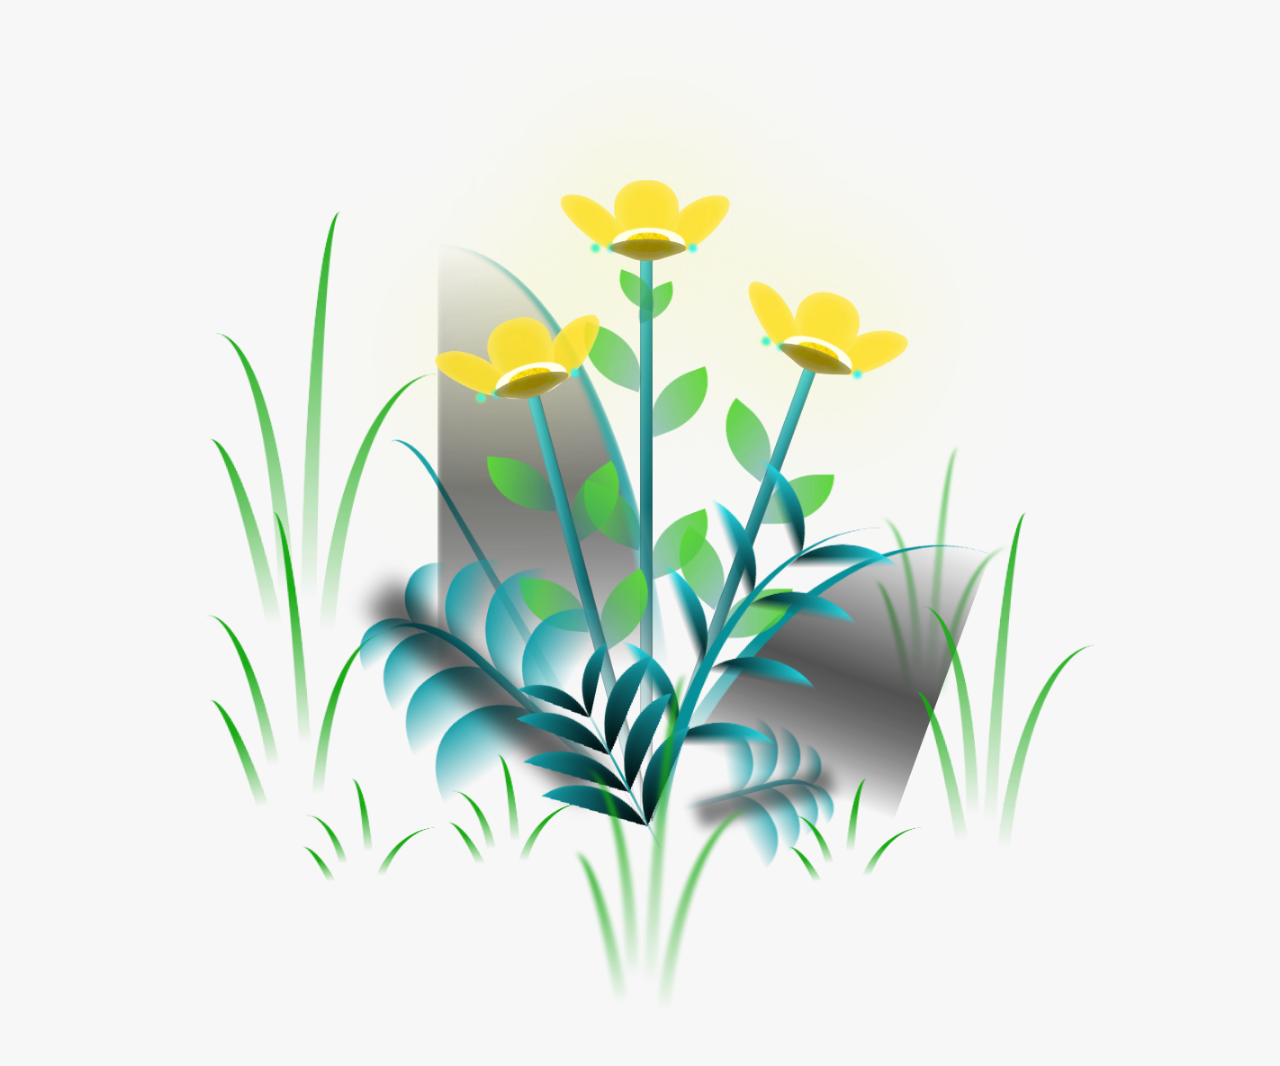
<file: css/flower.html>
<!DOCTYPE html>
<html lang="es">
  <head>
    <meta charset="UTF-8" />
    <meta http-equiv="X-UA-Compatible" content="IE=edge" />
    <meta name="viewport" content="width=device-width, initial-scale=1.0" />
    <link rel="stylesheet" href="main.css" />
    <title>Para Yadi</title>
  </head>
  <body class="container">
    
    <h1 class="titulo">Eres lo mejor que me ha pasado en este tiempo, nunca me cansare de agradecerte por todo lo que haces por mi. Te amo Yadi.</h1>
    <div class="flowers">
      <div class="flower flower--1">
        <div class="flower__leafs flower__leafs--1">
          <div class="flower__leaf flower__leaf--1"></div>
          <div class="flower__leaf flower__leaf--2"></div>
          <div class="flower__leaf flower__leaf--3"></div>
          <div class="flower__leaf flower__leaf--4"></div>
          <div class="flower__white-circle"></div>

          <div class="flower__light flower__light--1"></div>
          <div class="flower__light flower__light--2"></div>
          <div class="flower__light flower__light--3"></div>
          <div class="flower__light flower__light--4"></div>
          <div class="flower__light flower__light--5"></div>
          <div class="flower__light flower__light--6"></div>
          <div class="flower__light flower__light--7"></div>
          <div class="flower__light flower__light--8"></div>
        </div>
        <div class="flower__line">
          <div class="flower__line__leaf flower__line__leaf--1"></div>
          <div class="flower__line__leaf flower__line__leaf--2"></div>
          <div class="flower__line__leaf flower__line__leaf--3"></div>
          <div class="flower__line__leaf flower__line__leaf--4"></div>
          <div class="flower__line__leaf flower__line__leaf--5"></div>
          <div class="flower__line__leaf flower__line__leaf--6"></div>
        </div>
      </div>

      <div class="flower flower--2">
        <div class="flower__leafs flower__leafs--2">
          <div class="flower__leaf flower__leaf--1"></div>
          <div class="flower__leaf flower__leaf--2"></div>
          <div class="flower__leaf flower__leaf--3"></div>
          <div class="flower__leaf flower__leaf--4"></div>
          <div class="flower__white-circle"></div>

          <div class="flower__light flower__light--1"></div>
          <div class="flower__light flower__light--2"></div>
          <div class="flower__light flower__light--3"></div>
          <div class="flower__light flower__light--4"></div>
          <div class="flower__light flower__light--5"></div>
          <div class="flower__light flower__light--6"></div>
          <div class="flower__light flower__light--7"></div>
          <div class="flower__light flower__light--8"></div>
        </div>
        <div class="flower__line">
          <div class="flower__line__leaf flower__line__leaf--1"></div>
          <div class="flower__line__leaf flower__line__leaf--2"></div>
          <div class="flower__line__leaf flower__line__leaf--3"></div>
          <div class="flower__line__leaf flower__line__leaf--4"></div>
        </div>
      </div>

      <div class="flower flower--3">
        <div class="flower__leafs flower__leafs--3">
          <div class="flower__leaf flower__leaf--1"></div>
          <div class="flower__leaf flower__leaf--2"></div>
          <div class="flower__leaf flower__leaf--3"></div>
          <div class="flower__leaf flower__leaf--4"></div>
          <div class="flower__white-circle"></div>

          <div class="flower__light flower__light--1"></div>
          <div class="flower__light flower__light--2"></div>
          <div class="flower__light flower__light--3"></div>
          <div class="flower__light flower__light--4"></div>
          <div class="flower__light flower__light--5"></div>
          <div class="flower__light flower__light--6"></div>
          <div class="flower__light flower__light--7"></div>
          <div class="flower__light flower__light--8"></div>
        </div>
        <div class="flower__line">
          <div class="flower__line__leaf flower__line__leaf--1"></div>
          <div class="flower__line__leaf flower__line__leaf--2"></div>
          <div class="flower__line__leaf flower__line__leaf--3"></div>
          <div class="flower__line__leaf flower__line__leaf--4"></div>
        </div>
      </div>

      <div class="grow-ans" style="--d: 1.2s">
        <div class="flower__g-long">
          <div class="flower__g-long__top"></div>
          <div class="flower__g-long__bottom"></div>
        </div>
      </div>

      <div class="growing-grass">
        <div class="flower__grass flower__grass--1">
          <div class="flower__grass--top"></div>
          <div class="flower__grass--bottom"></div>
          <div class="flower__grass__leaf flower__grass__leaf--1"></div>
          <div class="flower__grass__leaf flower__grass__leaf--2"></div>
          <div class="flower__grass__leaf flower__grass__leaf--3"></div>
          <div class="flower__grass__leaf flower__grass__leaf--4"></div>
          <div class="flower__grass__leaf flower__grass__leaf--5"></div>
          <div class="flower__grass__leaf flower__grass__leaf--6"></div>
          <div class="flower__grass__leaf flower__grass__leaf--7"></div>
          <div class="flower__grass__leaf flower__grass__leaf--8"></div>
          <div class="flower__grass__overlay"></div>
        </div>
      </div>

      <div class="growing-grass">
        <div class="flower__grass flower__grass--2">
          <div class="flower__grass--top"></div>
          <div class="flower__grass--bottom"></div>
          <div class="flower__grass__leaf flower__grass__leaf--1"></div>
          <div class="flower__grass__leaf flower__grass__leaf--2"></div>
          <div class="flower__grass__leaf flower__grass__leaf--3"></div>
          <div class="flower__grass__leaf flower__grass__leaf--4"></div>
          <div class="flower__grass__leaf flower__grass__leaf--5"></div>
          <div class="flower__grass__leaf flower__grass__leaf--6"></div>
          <div class="flower__grass__leaf flower__grass__leaf--7"></div>
          <div class="flower__grass__leaf flower__grass__leaf--8"></div>
          <div class="flower__grass__overlay"></div>
        </div>
      </div>

      <div class="grow-ans" style="--d: 2.4s">
        <div class="flower__g-right flower__g-right--1">
          <div class="leaf"></div>
        </div>
      </div>

      <div class="grow-ans" style="--d: 2.8s">
        <div class="flower__g-right flower__g-right--2">
          <div class="leaf"></div>
        </div>
      </div>

      <div class="grow-ans" style="--d: 2.8s">
        <div class="flower__g-front">
          <div
            class="flower__g-front__leaf-wrapper flower__g-front__leaf-wrapper--1"
          >
            <div class="flower__g-front__leaf"></div>
          </div>
          <div
            class="flower__g-front__leaf-wrapper flower__g-front__leaf-wrapper--2"
          >
            <div class="flower__g-front__leaf"></div>
          </div>
          <div
            class="flower__g-front__leaf-wrapper flower__g-front__leaf-wrapper--3"
          >
            <div class="flower__g-front__leaf"></div>
          </div>
          <div
            class="flower__g-front__leaf-wrapper flower__g-front__leaf-wrapper--4"
          >
            <div class="flower__g-front__leaf"></div>
          </div>
          <div
            class="flower__g-front__leaf-wrapper flower__g-front__leaf-wrapper--5"
          >
            <div class="flower__g-front__leaf"></div>
          </div>
          <div
            class="flower__g-front__leaf-wrapper flower__g-front__leaf-wrapper--6"
          >
            <div class="flower__g-front__leaf"></div>
          </div>
          <div
            class="flower__g-front__leaf-wrapper flower__g-front__leaf-wrapper--7"
          >
            <div class="flower__g-front__leaf"></div>
          </div>
          <div
            class="flower__g-front__leaf-wrapper flower__g-front__leaf-wrapper--8"
          >
            <div class="flower__g-front__leaf"></div>
          </div>
          <div class="flower__g-front__line"></div>
        </div>
      </div>

      <div class="grow-ans" style="--d: 3.2s">
        <div class="flower__g-fr">
          <div class="leaf"></div>
          <div class="flower__g-fr__leaf flower__g-fr__leaf--1"></div>
          <div class="flower__g-fr__leaf flower__g-fr__leaf--2"></div>
          <div class="flower__g-fr__leaf flower__g-fr__leaf--3"></div>
          <div class="flower__g-fr__leaf flower__g-fr__leaf--4"></div>
          <div class="flower__g-fr__leaf flower__g-fr__leaf--5"></div>
          <div class="flower__g-fr__leaf flower__g-fr__leaf--6"></div>
          <div class="flower__g-fr__leaf flower__g-fr__leaf--7"></div>
          <div class="flower__g-fr__leaf flower__g-fr__leaf--8"></div>
        </div>
      </div>

      <div class="long-g long-g--0">
        <div class="grow-ans" style="--d: 3s">
          <div class="leaf leaf--0"></div>
        </div>
        <div class="grow-ans" style="--d: 2.2s">
          <div class="leaf leaf--1"></div>
        </div>
        <div class="grow-ans" style="--d: 3.4s">
          <div class="leaf leaf--2"></div>
        </div>
        <div class="grow-ans" style="--d: 3.6s">
          <div class="leaf leaf--3"></div>
        </div>
      </div>

      <div class="long-g long-g--1">
        <div class="grow-ans" style="--d: 3.6s">
          <div class="leaf leaf--0"></div>
        </div>
        <div class="grow-ans" style="--d: 3.8s">
          <div class="leaf leaf--1"></div>
        </div>
        <div class="grow-ans" style="--d: 4s">
          <div class="leaf leaf--2"></div>
        </div>
        <div class="grow-ans" style="--d: 4.2s">
          <div class="leaf leaf--3"></div>
        </div>
      </div>

      <div class="long-g long-g--2">
        <div class="grow-ans" style="--d: 4s">
          <div class="leaf leaf--0"></div>
        </div>
        <div class="grow-ans" style="--d: 4.2s">
          <div class="leaf leaf--1"></div>
        </div>
        <div class="grow-ans" style="--d: 4.4s">
          <div class="leaf leaf--2"></div>
        </div>
        <div class="grow-ans" style="--d: 4.6s">
          <div class="leaf leaf--3"></div>
        </div>
      </div>

      <div class="long-g long-g--3">
        <div class="grow-ans" style="--d: 4s">
          <div class="leaf leaf--0"></div>
        </div>
        <div class="grow-ans" style="--d: 4.2s">
          <div class="leaf leaf--1"></div>
        </div>
        <div class="grow-ans" style="--d: 3s">
          <div class="leaf leaf--2"></div>
        </div>
        <div class="grow-ans" style="--d: 3.6s">
          <div class="leaf leaf--3"></div>
        </div>
      </div>

      <div class="long-g long-g--4">
        <div class="grow-ans" style="--d: 4s">
          <div class="leaf leaf--0"></div>
        </div>
        <div class="grow-ans" style="--d: 4.2s">
          <div class="leaf leaf--1"></div>
        </div>
        <div class="grow-ans" style="--d: 3s">
          <div class="leaf leaf--2"></div>
        </div>
        <div class="grow-ans" style="--d: 3.6s">
          <div class="leaf leaf--3"></div>
        </div>
      </div>

      <div class="long-g long-g--5">
        <div class="grow-ans" style="--d: 4s">
          <div class="leaf leaf--0"></div>
        </div>
        <div class="grow-ans" style="--d: 4.2s">
          <div class="leaf leaf--1"></div>
        </div>
        <div class="grow-ans" style="--d: 3s">
          <div class="leaf leaf--2"></div>
        </div>
        <div class="grow-ans" style="--d: 3.6s">
          <div class="leaf leaf--3"></div>
        </div>
      </div>

      <div class="long-g long-g--6">
        <div class="grow-ans" style="--d: 4.2s">
          <div class="leaf leaf--0"></div>
        </div>
        <div class="grow-ans" style="--d: 4.4s">
          <div class="leaf leaf--1"></div>
        </div>
        <div class="grow-ans" style="--d: 4.6s">
          <div class="leaf leaf--2"></div>
        </div>
        <div class="grow-ans" style="--d: 4.8s">
          <div class="leaf leaf--3"></div>
        </div>
      </div>

      <div class="long-g long-g--7">
        <div class="grow-ans" style="--d: 3s">
          <div class="leaf leaf--0"></div>
        </div>
        <div class="grow-ans" style="--d: 3.2s">
          <div class="leaf leaf--1"></div>
        </div>
        <div class="grow-ans" style="--d: 3.5s">
          <div class="leaf leaf--2"></div>
        </div>
        <div class="grow-ans" style="--d: 3.6s">
          <div class="leaf leaf--3"></div>
        </div>
      </div>
    </div>
    <script src="main.js"></script>
  </body>
</html>
</file>
<file: css/main.css>
*,
*::after,
*::before {
  padding: 0;
  margin: 0;
  box-sizing: border-box;
}

:root {
  --dark-color: #000;
}

body {
  display: flex;
  align-items: flex-end;
  justify-content: center;
  min-height: 100vh;
  background: linear-gradient(to bottom, #0b0f3b, #1d289c);
  overflow: hidden;
  perspective: 1000px;
}


@media only screen and (max-width: 600px) {
  /* Estilos específicos para dispositivos con un ancho máximo de 600px */
  #lyrics {
      font-size: 14px; /* Reduce el tamaño del texto para dispositivos más pequeños */
      margin-bottom: 530px;
      letter-spacing: 3px;
  }

}
.titulo {
  margin-bottom: 180px;
  font-family: "Arial Narrow", Arial, sans-serif;
  color: yellow;
  position: absolute;
  font-weight: bold;
  letter-spacing: 10px;
  opacity: 0;
  animation: fadeIn 3s ease-in-out forwards;
  text-align: center;
}
@keyframes fadeIn {
  from {
    opacity: 0;
  }
  to {
    opacity: 1;
  }
}

body {
    background-image: url(https://wallpapers.com/images/hd/shooting-stars-crescent-night-sky-moon-cp0zey6di3g30iip.jpg);
    background-size: 100% 100%; /* Ajusta la imagen para cubrir todo el área del elemento */
    background-position: center center; /* Centra la imagen en el elemento */
    background-repeat: no-repeat; /* Evita que la imagen se repita */
  }


.flowers {
  position: relative;
  transform: scale(0.9);
  /*margin-bottom: 100px;
  */
}

@media only screen and (max-width: 600px) {
  /* Estilos específicos para dispositivos con un ancho máximo de 600px */
.flowers {
      font-size: 14px;
      margin-bottom: 35%;
      letter-spacing: 3px;
      transform: scale(1.0);
}

}

.flower {
  position: absolute;
  bottom: 10vmin;
  transform-origin: bottom center;
  z-index: 10;
  --fl-speed: 0.8s;
}
.flower--1 {
  -webkit-animation: moving-flower-1 4s linear infinite;
  animation: moving-flower-1 4s linear infinite;
}
.flower--1 .flower__line {
  height: 70vmin;
  -webkit-animation-delay: 0.3s;
  animation-delay: 0.3s;
}
.flower--1 .flower__line__leaf--1 {
  -webkit-animation: blooming-leaf-right var(--fl-speed) 1.6s backwards;
  animation: blooming-leaf-right var(--fl-speed) 1.6s backwards;
}
.flower--1 .flower__line__leaf--2 {
  -webkit-animation: blooming-leaf-right var(--fl-speed) 1.4s backwards;
  animation: blooming-leaf-right var(--fl-speed) 1.4s backwards;
}
.flower--1 .flower__line__leaf--3 {
  -webkit-animation: blooming-leaf-left var(--fl-speed) 1.2s backwards;
  animation: blooming-leaf-left var(--fl-speed) 1.2s backwards;
}
.flower--1 .flower__line__leaf--4 {
  -webkit-animation: blooming-leaf-left var(--fl-speed) 1s backwards;
  animation: blooming-leaf-left var(--fl-speed) 1s backwards;
}
.flower--1 .flower__line__leaf--5 {
  -webkit-animation: blooming-leaf-right var(--fl-speed) 1.8s backwards;
  animation: blooming-leaf-right var(--fl-speed) 1.8s backwards;
}
.flower--1 .flower__line__leaf--6 {
  -webkit-animation: blooming-leaf-left var(--fl-speed) 2s backwards;
  animation: blooming-leaf-left var(--fl-speed) 2s backwards;
}
.flower--2 {
  left: 50%;
  transform: rotate(20deg);
  -webkit-animation: moving-flower-2 4s linear infinite;
  animation: moving-flower-2 4s linear infinite;
}
.flower--2 .flower__line {
  height: 60vmin;
  -webkit-animation-delay: 0.6s;
  animation-delay: 0.6s;
}
.flower--2 .flower__line__leaf--1 {
  -webkit-animation: blooming-leaf-right var(--fl-speed) 1.9s backwards;
  animation: blooming-leaf-right var(--fl-speed) 1.9s backwards;
}
.flower--2 .flower__line__leaf--2 {
  -webkit-animation: blooming-leaf-right var(--fl-speed) 1.7s backwards;
  animation: blooming-leaf-right var(--fl-speed) 1.7s backwards;
}
.flower--2 .flower__line__leaf--3 {
  -webkit-animation: blooming-leaf-left var(--fl-speed) 1.5s backwards;
  animation: blooming-leaf-left var(--fl-speed) 1.5s backwards;
}
.flower--2 .flower__line__leaf--4 {
  -webkit-animation: blooming-leaf-left var(--fl-speed) 1.3s backwards;
  animation: blooming-leaf-left var(--fl-speed) 1.3s backwards;
}
.flower--3 {
  left: 50%;
  transform: rotate(-15deg);
  -webkit-animation: moving-flower-3 4s linear infinite;
  animation: moving-flower-3 4s linear infinite;
}
.flower--3 .flower__line {
  -webkit-animation-delay: 0.9s;
  animation-delay: 0.9s;
}
.flower--3 .flower__line__leaf--1 {
  -webkit-animation: blooming-leaf-right var(--fl-speed) 2.5s backwards;
  animation: blooming-leaf-right var(--fl-speed) 2.5s backwards;
}
.flower--3 .flower__line__leaf--2 {
  -webkit-animation: blooming-leaf-right var(--fl-speed) 2.3s backwards;
  animation: blooming-leaf-right var(--fl-speed) 2.3s backwards;
}
.flower--3 .flower__line__leaf--3 {
  -webkit-animation: blooming-leaf-left var(--fl-speed) 2.1s backwards;
  animation: blooming-leaf-left var(--fl-speed) 2.1s backwards;
}
.flower--3 .flower__line__leaf--4 {
  -webkit-animation: blooming-leaf-left var(--fl-speed) 1.9s backwards;
  animation: blooming-leaf-left var(--fl-speed) 1.9s backwards;
}
.flower__leafs {
  position: relative;
  -webkit-animation: blooming-flower 2s backwards;
  animation: blooming-flower 2s backwards;
}
.flower__leafs--1 {
  -webkit-animation-delay: 1.1s;
  animation-delay: 1.1s;
}
.flower__leafs--2 {
  -webkit-animation-delay: 1.4s;
  animation-delay: 1.4s;
}
.flower__leafs--3 {
  -webkit-animation-delay: 1.7s;
  animation-delay: 1.7s;
}
.flower__leafs::after {
  content: "";
  position: absolute;
  left: 0;
  top: 0;
  transform: translate(-50%, -100%);
  width: 8vmin;
  height: 8vmin;
  background-color: #f9fd25;
  /* background-color: #fd2525; */
  filter: blur(10vmin);
}
.flower__leaf {
  position: absolute;
  bottom: 0;
  left: 50%;
  width: 8vmin;
  height: 11vmin;
  border-radius: 51% 49% 47% 53%/44% 45% 55% 69%;
  background-color: #253bfd;
  background-color: #fddd25;
  transform-origin: bottom center;
  opacity: 0.9;
  box-shadow: inset 0 0 2vmin rgba(255, 255, 255, 0.5);
}
.flower__leaf--1 {
  transform: translate(-10%, 1%) rotateY(40deg) rotateX(-50deg);
}
.flower__leaf--2 {
  transform: translate(-50%, -4%) rotateX(40deg);
}
.flower__leaf--3 {
  transform: translate(-90%, 0%) rotateY(45deg) rotateX(50deg);
}
.flower__leaf--4 {
  width: 8vmin;
  height: 8vmin;
  transform-origin: bottom left;
  border-radius: 4vmin 10vmin 4vmin 4vmin;
  transform: translate(0%, 18%) rotateX(70deg) rotate(-43deg);
  background-color: #7c6901;
  z-index: 1;
  opacity: 0.8;
}
.flower__white-circle {
  position: absolute;
  left: -3.5vmin;
  top: -3vmin;
  width: 9vmin;
  height: 4vmin;
  border-radius: 50%;
  background-color: #fff;
}
.flower__white-circle::after {
  content: "";
  position: absolute;
  left: 50%;
  top: 45%;
  transform: translate(-50%, -50%);
  width: 60%;
  height: 60%;
  border-radius: inherit;
  background-image: repeating-linear-gradient(
      135deg,
      rgba(0, 0, 0, 0.03) 0px,
      rgba(0, 0, 0, 0.03) 1px,
      transparent 1px,
      transparent 12px
    ),
    repeating-linear-gradient(
      45deg,
      rgba(0, 0, 0, 0.03) 0px,
      rgba(0, 0, 0, 0.03) 1px,
      transparent 1px,
      transparent 12px
    ),
    repeating-linear-gradient(
      67.5deg,
      rgba(0, 0, 0, 0.03) 0px,
      rgba(0, 0, 0, 0.03) 1px,
      transparent 1px,
      transparent 12px
    ),
    repeating-linear-gradient(
      135deg,
      rgba(0, 0, 0, 0.03) 0px,
      rgba(0, 0, 0, 0.03) 1px,
      transparent 1px,
      transparent 12px
    ),
    repeating-linear-gradient(
      45deg,
      rgba(0, 0, 0, 0.03) 0px,
      rgba(0, 0, 0, 0.03) 1px,
      transparent 1px,
      transparent 12px
    ),
    repeating-linear-gradient(
      112.5deg,
      rgba(0, 0, 0, 0.03) 0px,
      rgba(0, 0, 0, 0.03) 1px,
      transparent 1px,
      transparent 12px
    ),
    repeating-linear-gradient(
      112.5deg,
      rgba(0, 0, 0, 0.03) 0px,
      rgba(0, 0, 0, 0.03) 1px,
      transparent 1px,
      transparent 12px
    ),
    repeating-linear-gradient(
      45deg,
      rgba(0, 0, 0, 0.03) 0px,
      rgba(0, 0, 0, 0.03) 1px,
      transparent 1px,
      transparent 12px
    ),
    repeating-linear-gradient(
      22.5deg,
      rgba(0, 0, 0, 0.03) 0px,
      rgba(0, 0, 0, 0.03) 1px,
      transparent 1px,
      transparent 12px
    ),
    repeating-linear-gradient(
      45deg,
      rgba(0, 0, 0, 0.03) 0px,
      rgba(0, 0, 0, 0.03) 1px,
      transparent 1px,
      transparent 12px
    ),
    repeating-linear-gradient(
      22.5deg,
      rgba(0, 0, 0, 0.03) 0px,
      rgba(0, 0, 0, 0.03) 1px,
      transparent 1px,
      transparent 12px
    ),
    repeating-linear-gradient(
      135deg,
      rgba(0, 0, 0, 0.03) 0px,
      rgba(0, 0, 0, 0.03) 1px,
      transparent 1px,
      transparent 12px
    ),
    repeating-linear-gradient(
      157.5deg,
      rgba(0, 0, 0, 0.03) 0px,
      rgba(0, 0, 0, 0.03) 1px,
      transparent 1px,
      transparent 12px
    ),
    repeating-linear-gradient(
      67.5deg,
      rgba(0, 0, 0, 0.03) 0px,
      rgba(0, 0, 0, 0.03) 1px,
      transparent 1px,
      transparent 12px
    ),
    repeating-linear-gradient(
      67.5deg,
      rgba(0, 0, 0, 0.03) 0px,
      rgba(0, 0, 0, 0.03) 1px,
      transparent 1px,
      transparent 12px
    ),
    linear-gradient(90deg, rgb(255, 235, 18), rgb(255, 206, 0));
}
.flower__line {
  height: 55vmin;
  width: 1.5vmin;
  background-image: linear-gradient(
      to left,
      rgba(0, 0, 0, 0.2),
      transparent,
      rgba(255, 255, 255, 0.2)
    ),
    linear-gradient(to top, transparent 10%, #14757a, #39c6d6);
  box-shadow: inset 0 0 2px rgba(0, 0, 0, 0.5);
  -webkit-animation: grow-flower-tree 4s backwards;
  animation: grow-flower-tree 4s backwards;
}
.flower__line__leaf {
  --w: 7vmin;
  --h: calc(var(--w) + 2vmin);
  position: absolute;
  top: 20%;
  left: 90%;
  width: var(--w);
  height: var(--h);
  border-top-right-radius: var(--h);
  border-bottom-left-radius: var(--h);
  background-image: linear-gradient(to top, rgba(20, 117, 122, 0.4), #5ed639);
}
.flower__line__leaf--1 {
  transform: rotate(70deg) rotateY(30deg);
}
.flower__line__leaf--2 {
  top: 45%;
  transform: rotate(70deg) rotateY(30deg);
}
.flower__line__leaf--3,
.flower__line__leaf--4,
.flower__line__leaf--6 {
  border-top-right-radius: 0;
  border-bottom-left-radius: 0;
  border-top-left-radius: var(--h);
  border-bottom-right-radius: var(--h);
  left: -460%;
  top: 12%;
  transform: rotate(-70deg) rotateY(30deg);
}
.flower__line__leaf--4 {
  top: 40%;
}
.flower__line__leaf--5 {
  top: 0;
  transform-origin: left;
  transform: rotate(70deg) rotateY(30deg) scale(0.6);
}
.flower__line__leaf--6 {
  top: -2%;
  left: -450%;
  transform-origin: right;
  transform: rotate(-70deg) rotateY(30deg) scale(0.6);
}
.flower__light {
  position: absolute;
  bottom: 0vmin;
  width: 1vmin;
  height: 1vmin;
  background-color: rgb(255, 251, 0);
  border-radius: 50%;
  filter: blur(0.2vmin);
  -webkit-animation: light-ans 4s linear infinite backwards;
  animation: light-ans 4s linear infinite backwards;
}
.flower__light:nth-child(odd) {
  background-color: #23f0ff;
}
.flower__light--1 {
  left: -2vmin;
  -webkit-animation-delay: 1s;
  animation-delay: 1s;
}
.flower__light--2 {
  left: 3vmin;
  -webkit-animation-delay: 0.5s;
  animation-delay: 0.5s;
}
.flower__light--3 {
  left: -6vmin;
  -webkit-animation-delay: 0.3s;
  animation-delay: 0.3s;
}
.flower__light--4 {
  left: 6vmin;
  -webkit-animation-delay: 0.9s;
  animation-delay: 0.9s;
}
.flower__light--5 {
  left: -1vmin;
  -webkit-animation-delay: 1.5s;
  animation-delay: 1.5s;
}
.flower__light--6 {
  left: -4vmin;
  -webkit-animation-delay: 3s;
  animation-delay: 3s;
}
.flower__light--7 {
  left: 3vmin;
  -webkit-animation-delay: 2s;
  animation-delay: 2s;
}
.flower__light--8 {
  left: -6vmin;
  -webkit-animation-delay: 3.5s;
  animation-delay: 3.5s;
}
.flower__grass {
  --c: #159faa;
  --line-w: 1.5vmin;
  position: absolute;
  bottom: 12vmin;
  left: -7vmin;
  display: flex;
  flex-direction: column;
  align-items: flex-end;
  z-index: 20;
  transform-origin: bottom center;
  transform: rotate(-48deg) rotateY(40deg);
}
.flower__grass--1 {
  -webkit-animation: moving-grass 2s linear infinite;
  animation: moving-grass 2s linear infinite;
}
.flower__grass--2 {
  left: 2vmin;
  bottom: 10vmin;
  transform: scale(0.5) rotate(75deg) rotateX(10deg) rotateY(-200deg);
  opacity: 0.8;
  z-index: 0;
  -webkit-animation: moving-grass--2 1.5s linear infinite;
  animation: moving-grass--2 1.5s linear infinite;
}
.flower__grass--top {
  width: 7vmin;
  height: 10vmin;
  border-top-right-radius: 100%;
  border-right: var(--line-w) solid var(--c);
  transform-origin: bottom center;
  transform: rotate(-2deg);
}
.flower__grass--bottom {
  margin-top: -2px;
  width: var(--line-w);
  height: 25vmin;
  background-image: linear-gradient(to top, transparent, var(--c));
}
.flower__grass__leaf {
  --size: 10vmin;
  position: absolute;
  width: calc(var(--size) * 2.1);
  height: var(--size);
  border-top-left-radius: var(--size);
  border-top-right-radius: var(--size);
  background-image: linear-gradient(
    to top,
    transparent,
    transparent 30%,
    var(--c)
  );
  z-index: 100;
}
.flower__grass__leaf--1 {
  top: -6%;
  left: 30%;
  --size: 6vmin;
  transform: rotate(-20deg);
  -webkit-animation: growing-grass-ans--1 2s 2.6s backwards;
  animation: growing-grass-ans--1 2s 2.6s backwards;
}
@-webkit-keyframes growing-grass-ans--1 {
  0% {
    transform-origin: bottom left;
    transform: rotate(-20deg) scale(0);
  }
}
@keyframes growing-grass-ans--1 {
  0% {
    transform-origin: bottom left;
    transform: rotate(-20deg) scale(0);
  }
}
.flower__grass__leaf--2 {
  top: -5%;
  left: -110%;
  --size: 6vmin;
  transform: rotate(10deg);
  -webkit-animation: growing-grass-ans--2 2s 2.4s linear backwards;
  animation: growing-grass-ans--2 2s 2.4s linear backwards;
}
@-webkit-keyframes growing-grass-ans--2 {
  0% {
    transform-origin: bottom right;
    transform: rotate(10deg) scale(0);
  }
}
@keyframes growing-grass-ans--2 {
  0% {
    transform-origin: bottom right;
    transform: rotate(10deg) scale(0);
  }
}
.flower__grass__leaf--3 {
  top: 5%;
  left: 60%;
  --size: 8vmin;
  transform: rotate(-18deg) rotateX(-20deg);
  -webkit-animation: growing-grass-ans--3 2s 2.2s linear backwards;
  animation: growing-grass-ans--3 2s 2.2s linear backwards;
}
@-webkit-keyframes growing-grass-ans--3 {
  0% {
    transform-origin: bottom left;
    transform: rotate(-18deg) rotateX(-20deg) scale(0);
  }
}
@keyframes growing-grass-ans--3 {
  0% {
    transform-origin: bottom left;
    transform: rotate(-18deg) rotateX(-20deg) scale(0);
  }
}
.flower__grass__leaf--4 {
  top: 6%;
  left: -135%;
  --size: 8vmin;
  transform: rotate(2deg);
  -webkit-animation: growing-grass-ans--4 2s 2s linear backwards;
  animation: growing-grass-ans--4 2s 2s linear backwards;
}
@-webkit-keyframes growing-grass-ans--4 {
  0% {
    transform-origin: bottom right;
    transform: rotate(2deg) scale(0);
  }
}
@keyframes growing-grass-ans--4 {
  0% {
    transform-origin: bottom right;
    transform: rotate(2deg) scale(0);
  }
}
.flower__grass__leaf--5 {
  top: 20%;
  left: 60%;
  --size: 10vmin;
  transform: rotate(-24deg) rotateX(-20deg);
  -webkit-animation: growing-grass-ans--5 2s 1.8s linear backwards;
  animation: growing-grass-ans--5 2s 1.8s linear backwards;
}
@-webkit-keyframes growing-grass-ans--5 {
  0% {
    transform-origin: bottom left;
    transform: rotate(-24deg) rotateX(-20deg) scale(0);
  }
}
@keyframes growing-grass-ans--5 {
  0% {
    transform-origin: bottom left;
    transform: rotate(-24deg) rotateX(-20deg) scale(0);
  }
}
.flower__grass__leaf--6 {
  top: 22%;
  left: -180%;
  --size: 10vmin;
  transform: rotate(10deg);
  -webkit-animation: growing-grass-ans--6 2s 1.6s linear backwards;
  animation: growing-grass-ans--6 2s 1.6s linear backwards;
}
@-webkit-keyframes growing-grass-ans--6 {
  0% {
    transform-origin: bottom right;
    transform: rotate(10deg) scale(0);
  }
}
@keyframes growing-grass-ans--6 {
  0% {
    transform-origin: bottom right;
    transform: rotate(10deg) scale(0);
  }
}
.flower__grass__leaf--7 {
  top: 39%;
  left: 70%;
  --size: 10vmin;
  transform: rotate(-10deg);
  -webkit-animation: growing-grass-ans--7 2s 1.4s linear backwards;
  animation: growing-grass-ans--7 2s 1.4s linear backwards;
}
@-webkit-keyframes growing-grass-ans--7 {
  0% {
    transform-origin: bottom left;
    transform: rotate(-10deg) scale(0);
  }
}
@keyframes growing-grass-ans--7 {
  0% {
    transform-origin: bottom left;
    transform: rotate(-10deg) scale(0);
  }
}
.flower__grass__leaf--8 {
  top: 40%;
  left: -215%;
  --size: 11vmin;
  transform: rotate(10deg);
  -webkit-animation: growing-grass-ans--8 2s 1.2s linear backwards;
  animation: growing-grass-ans--8 2s 1.2s linear backwards;
}
@-webkit-keyframes growing-grass-ans--8 {
  0% {
    transform-origin: bottom right;
    transform: rotate(10deg) scale(0);
  }
}
@keyframes growing-grass-ans--8 {
  0% {
    transform-origin: bottom right;
    transform: rotate(10deg) scale(0);
  }
}
.flower__grass__overlay {
  position: absolute;
  top: -10%;
  right: 0%;
  width: 100%;
  height: 100%;
  background-color: rgba(0, 0, 0, 0.6);
  filter: blur(1.5vmin);
  z-index: 100;
}
.flower__g-long {
  --w: 2vmin;
  --h: 6vmin;
  --c: #159faa;
  position: absolute;
  bottom: 10vmin;
  left: -3vmin;
  transform-origin: bottom center;
  transform: rotate(-30deg) rotateY(-20deg);
  display: flex;
  flex-direction: column;
  align-items: flex-end;
  -webkit-animation: flower-g-long-ans 3s linear infinite;
  animation: flower-g-long-ans 3s linear infinite;
}
@-webkit-keyframes flower-g-long-ans {
  0%,
  100% {
    transform: rotate(-30deg) rotateY(-20deg);
  }
  50% {
    transform: rotate(-32deg) rotateY(-20deg);
  }
}
@keyframes flower-g-long-ans {
  0%,
  100% {
    transform: rotate(-30deg) rotateY(-20deg);
  }
  50% {
    transform: rotate(-32deg) rotateY(-20deg);
  }
}
.flower__g-long__top {
  top: calc(var(--h) * -1);
  width: calc(var(--w) + 1vmin);
  height: var(--h);
  border-top-right-radius: 100%;
  border-right: 0.7vmin solid var(--c);
  transform: translate(-0.7vmin, 1vmin);
}
.flower__g-long__bottom {
  width: var(--w);
  height: 50vmin;
  transform-origin: bottom center;
  background-image: linear-gradient(to top, transparent 30%, var(--c));
  box-shadow: inset 0 0 2px rgba(0, 0, 0, 0.5);
  -webkit-clip-path: polygon(35% 0, 65% 1%, 100% 100%, 0% 100%);
  clip-path: polygon(35% 0, 65% 1%, 100% 100%, 0% 100%);
}
.flower__g-right {
  position: absolute;
  bottom: 6vmin;
  left: -2vmin;
  transform-origin: bottom left;
  transform: rotate(20deg);
}
.flower__g-right .leaf {
  width: 30vmin;
  height: 50vmin;
  border-top-left-radius: 100%;
  border-left: 2vmin solid #079097;
  background-image: linear-gradient(
    to bottom,
    transparent,
    var(--dark-color) 60%
  );
  -webkit-mask-image: linear-gradient(to top, transparent 30%, #079097 60%);
}
.flower__g-right--1 {
  -webkit-animation: flower-g-right-ans 2.5s linear infinite;
  animation: flower-g-right-ans 2.5s linear infinite;
}
.flower__g-right--2 {
  left: 5vmin;
  transform: rotateY(-180deg);
  -webkit-animation: flower-g-right-ans--2 3s linear infinite;
  animation: flower-g-right-ans--2 3s linear infinite;
}
.flower__g-right--2 .leaf {
  height: 75vmin;
  filter: blur(0.3vmin);
  opacity: 0.8;
}
@-webkit-keyframes flower-g-right-ans {
  0%,
  100% {
    transform: rotate(20deg);
  }
  50% {
    transform: rotate(24deg) rotateX(-20deg);
  }
}
@keyframes flower-g-right-ans {
  0%,
  100% {
    transform: rotate(20deg);
  }
  50% {
    transform: rotate(24deg) rotateX(-20deg);
  }
}
@-webkit-keyframes flower-g-right-ans--2 {
  0%,
  100% {
    transform: rotateY(-180deg) rotate(0deg) rotateX(-20deg);
  }
  50% {
    transform: rotateY(-180deg) rotate(6deg) rotateX(-20deg);
  }
}
@keyframes flower-g-right-ans--2 {
  0%,
  100% {
    transform: rotateY(-180deg) rotate(0deg) rotateX(-20deg);
  }
  50% {
    transform: rotateY(-180deg) rotate(6deg) rotateX(-20deg);
  }
}
.flower__g-front {
  position: absolute;
  bottom: 6vmin;
  left: 2.5vmin;
  z-index: 100;
  transform-origin: bottom center;
  transform: rotate(-28deg) rotateY(30deg) scale(1.04);
  -webkit-animation: flower__g-front-ans 2s linear infinite;
  animation: flower__g-front-ans 2s linear infinite;
}
@-webkit-keyframes flower__g-front-ans {
  0%,
  100% {
    transform: rotate(-28deg) rotateY(30deg) scale(1.04);
  }
  50% {
    transform: rotate(-35deg) rotateY(40deg) scale(1.04);
  }
}
@keyframes flower__g-front-ans {
  0%,
  100% {
    transform: rotate(-28deg) rotateY(30deg) scale(1.04);
  }
  50% {
    transform: rotate(-35deg) rotateY(40deg) scale(1.04);
  }
}
.flower__g-front__line {
  width: 0.3vmin;
  height: 20vmin;
  background-image: linear-gradient(
    to top,
    transparent,
    #079097,
    transparent 100%
  );
  position: relative;
}
.flower__g-front__leaf-wrapper {
  position: absolute;
  top: 0;
  left: 0;
  transform-origin: bottom left;
  transform: rotate(10deg);
}
.flower__g-front__leaf-wrapper:nth-child(even) {
  left: 0vmin;
  transform: rotateY(-180deg) rotate(5deg);
  -webkit-animation: flower__g-front__leaf-left-ans 1s ease-in backwards;
  animation: flower__g-front__leaf-left-ans 1s ease-in backwards;
}
.flower__g-front__leaf-wrapper:nth-child(odd) {
  -webkit-animation: flower__g-front__leaf-ans 1s ease-in backwards;
  animation: flower__g-front__leaf-ans 1s ease-in backwards;
}
.flower__g-front__leaf-wrapper--1 {
  top: -8vmin;
  transform: scale(0.7);
  -webkit-animation: flower__g-front__leaf-ans 1s 5.5s ease-in backwards !important;
  animation: flower__g-front__leaf-ans 1s 5.5s ease-in backwards !important;
}
.flower__g-front__leaf-wrapper--2 {
  top: -8vmin;
  transform: rotateY(-180deg) scale(0.7) !important;
  -webkit-animation: flower__g-front__leaf-left-ans-2 1s 4.6s ease-in backwards !important;
  animation: flower__g-front__leaf-left-ans-2 1s 4.6s ease-in backwards !important;
}
.flower__g-front__leaf-wrapper--3 {
  top: -3vmin;
  -webkit-animation: flower__g-front__leaf-ans 1s 4.6s ease-in backwards;
  animation: flower__g-front__leaf-ans 1s 4.6s ease-in backwards;
}
.flower__g-front__leaf-wrapper--4 {
  top: -3vmin;
  transform: rotateY(-180deg) scale(0.9) !important;
  -webkit-animation: flower__g-front__leaf-left-ans-2 1s 4.6s ease-in backwards !important;
  animation: flower__g-front__leaf-left-ans-2 1s 4.6s ease-in backwards !important;
}
@-webkit-keyframes flower__g-front__leaf-left-ans-2 {
  0% {
    transform: rotateY(-180deg) scale(0);
  }
}
@keyframes flower__g-front__leaf-left-ans-2 {
  0% {
    transform: rotateY(-180deg) scale(0);
  }
}
.flower__g-front__leaf-wrapper--5,
.flower__g-front__leaf-wrapper--6 {
  top: 2vmin;
}
.flower__g-front__leaf-wrapper--7,
.flower__g-front__leaf-wrapper--8 {
  top: 6.5vmin;
}
.flower__g-front__leaf-wrapper--2 {
  -webkit-animation-delay: 5.2s !important;
  animation-delay: 5.2s !important;
}
.flower__g-front__leaf-wrapper--3 {
  -webkit-animation-delay: 4.9s !important;
  animation-delay: 4.9s !important;
}
.flower__g-front__leaf-wrapper--5 {
  -webkit-animation-delay: 4.3s !important;
  animation-delay: 4.3s !important;
}
.flower__g-front__leaf-wrapper--6 {
  -webkit-animation-delay: 4.1s !important;
  animation-delay: 4.1s !important;
}
.flower__g-front__leaf-wrapper--7 {
  -webkit-animation-delay: 3.8s !important;
  animation-delay: 3.8s !important;
}
.flower__g-front__leaf-wrapper--8 {
  -webkit-animation-delay: 3.5s !important;
  animation-delay: 3.5s !important;
}
@-webkit-keyframes flower__g-front__leaf-ans {
  0% {
    transform: rotate(10deg) scale(0);
  }
}
@keyframes flower__g-front__leaf-ans {
  0% {
    transform: rotate(10deg) scale(0);
  }
}
@-webkit-keyframes flower__g-front__leaf-left-ans {
  0% {
    transform: rotateY(-180deg) rotate(5deg) scale(0);
  }
}
@keyframes flower__g-front__leaf-left-ans {
  0% {
    transform: rotateY(-180deg) rotate(5deg) scale(0);
  }
}
.flower__g-front__leaf {
  width: 10vmin;
  height: 10vmin;
  border-radius: 100% 0% 0% 100%/100% 100% 0% 0%;
  box-shadow: inset 0 2px 1vmin hsla(184deg, 97%, 58%, 0.2);
  background-image: linear-gradient(
      to bottom left,
      transparent,
      var(--dark-color)
    ),
    linear-gradient(to bottom right, #159faa 50%, transparent 50%, transparent);
  -webkit-mask-image: linear-gradient(
    to bottom right,
    #159faa 50%,
    transparent 50%,
    transparent
  );
  mask-image: linear-gradient(
    to bottom right,
    #159faa 50%,
    transparent 50%,
    transparent
  );
}
.flower__g-fr {
  position: absolute;
  bottom: -4vmin;
  left: vmin;
  transform-origin: bottom left;
  z-index: 10;
  -webkit-animation: flower__g-fr-ans 2s linear infinite;
  animation: flower__g-fr-ans 2s linear infinite;
}
@-webkit-keyframes flower__g-fr-ans {
  0%,
  100% {
    transform: rotate(2deg);
  }
  50% {
    transform: rotate(4deg);
  }
}
@keyframes flower__g-fr-ans {
  0%,
  100% {
    transform: rotate(2deg);
  }
  50% {
    transform: rotate(4deg);
  }
}
.flower__g-fr .leaf {
  width: 30vmin;
  height: 50vmin;
  border-top-left-radius: 100%;
  border-left: 2vmin solid #079097;
  -webkit-mask-image: linear-gradient(to top, transparent 25%, #079097 50%);
  position: relative;
  z-index: 1;
}
.flower__g-fr__leaf {
  position: absolute;
  top: 0;
  left: 0;
  width: 10vmin;
  height: 10vmin;
  border-radius: 100% 0% 0% 100%/100% 100% 0% 0%;
  box-shadow: inset 0 2px 1vmin hsla(184deg, 97%, 58%, 0.2);
  background-image: linear-gradient(
      to bottom left,
      transparent,
      var(--dark-color) 98%
    ),
    linear-gradient(to bottom right, #23f0ff 45%, transparent 50%, transparent);
  -webkit-mask-image: linear-gradient(
    135deg,
    #159faa 40%,
    transparent 50%,
    transparent
  );
}
.flower__g-fr__leaf--1 {
  left: 20vmin;
  transform: rotate(45deg);
  -webkit-animation: flower__g-fr-leaft-ans-1 0.5s 5.2s linear backwards;
  animation: flower__g-fr-leaft-ans-1 0.5s 5.2s linear backwards;
}
@-webkit-keyframes flower__g-fr-leaft-ans-1 {
  0% {
    transform-origin: left;
    transform: rotate(45deg) scale(0);
  }
}
@keyframes flower__g-fr-leaft-ans-1 {
  0% {
    transform-origin: left;
    transform: rotate(45deg) scale(0);
  }
}
.flower__g-fr__leaf--2 {
  left: 12vmin;
  top: -7vmin;
  transform: rotate(25deg) rotateY(-180deg);
  -webkit-animation: flower__g-fr-leaft-ans-6 0.5s 5s linear backwards;
  animation: flower__g-fr-leaft-ans-6 0.5s 5s linear backwards;
}
.flower__g-fr__leaf--3 {
  left: 15vmin;
  top: 6vmin;
  transform: rotate(55deg);
  -webkit-animation: flower__g-fr-leaft-ans-5 0.5s 4.8s linear backwards;
  animation: flower__g-fr-leaft-ans-5 0.5s 4.8s linear backwards;
}
.flower__g-fr__leaf--4 {
  left: 6vmin;
  top: -2vmin;
  transform: rotate(25deg) rotateY(-180deg);
  -webkit-animation: flower__g-fr-leaft-ans-6 0.5s 4.6s linear backwards;
  animation: flower__g-fr-leaft-ans-6 0.5s 4.6s linear backwards;
}
.flower__g-fr__leaf--5 {
  left: 10vmin;
  top: 14vmin;
  transform: rotate(55deg);
  -webkit-animation: flower__g-fr-leaft-ans-5 0.5s 4.4s linear backwards;
  animation: flower__g-fr-leaft-ans-5 0.5s 4.4s linear backwards;
}
@-webkit-keyframes flower__g-fr-leaft-ans-5 {
  0% {
    transform-origin: left;
    transform: rotate(55deg) scale(0);
  }
}
@keyframes flower__g-fr-leaft-ans-5 {
  0% {
    transform-origin: left;
    transform: rotate(55deg) scale(0);
  }
}
.flower__g-fr__leaf--6 {
  left: 0vmin;
  top: 6vmin;
  transform: rotate(25deg) rotateY(-180deg);
  -webkit-animation: flower__g-fr-leaft-ans-6 0.5s 4.2s linear backwards;
  animation: flower__g-fr-leaft-ans-6 0.5s 4.2s linear backwards;
}
@-webkit-keyframes flower__g-fr-leaft-ans-6 {
  0% {
    transform-origin: right;
    transform: rotate(25deg) rotateY(-180deg) scale(0);
  }
}
@keyframes flower__g-fr-leaft-ans-6 {
  0% {
    transform-origin: right;
    transform: rotate(25deg) rotateY(-180deg) scale(0);
  }
}
.flower__g-fr__leaf--7 {
  left: 5vmin;
  top: 22vmin;
  transform: rotate(45deg);
  -webkit-animation: flower__g-fr-leaft-ans-7 0.5s 4s linear backwards;
  animation: flower__g-fr-leaft-ans-7 0.5s 4s linear backwards;
}
@-webkit-keyframes flower__g-fr-leaft-ans-7 {
  0% {
    transform-origin: left;
    transform: rotate(45deg) scale(0);
  }
}
@keyframes flower__g-fr-leaft-ans-7 {
  0% {
    transform-origin: left;
    transform: rotate(45deg) scale(0);
  }
}
.flower__g-fr__leaf--8 {
  left: -4vmin;
  top: 15vmin;
  transform: rotate(15deg) rotateY(-180deg);
  -webkit-animation: flower__g-fr-leaft-ans-8 0.5s 3.8s linear backwards;
  animation: flower__g-fr-leaft-ans-8 0.5s 3.8s linear backwards;
}
@-webkit-keyframes flower__g-fr-leaft-ans-8 {
  0% {
    transform-origin: right;
    transform: rotate(15deg) rotateY(-180deg) scale(0);
  }
}
@keyframes flower__g-fr-leaft-ans-8 {
  0% {
    transform-origin: right;
    transform: rotate(15deg) rotateY(-180deg) scale(0);
  }
}

.long-g {
  position: absolute;
  bottom: 25vmin;
  left: -42vmin;
  transform-origin: bottom left;
}
.long-g--1 {
  bottom: 0vmin;
  transform: scale(0.8) rotate(-5deg);
}
.long-g--1 .leaf {
  -webkit-mask-image: linear-gradient(
    to top,
    transparent 40%,
    #079097 80%
  ) !important;
}
.long-g--1 .leaf--1 {
  --w: 5vmin;
  --h: 60vmin;
  left: -2vmin;
  transform: rotate(3deg) rotateY(-180deg);
}
.long-g--2,
.long-g--3 {
  bottom: -3vmin;
  left: -35vmin;
  transform-origin: center;
  transform: scale(0.6) rotateX(60deg);
}
.long-g--2 .leaf,
.long-g--3 .leaf {
  -webkit-mask-image: linear-gradient(
    to top,
    transparent 50%,
    #079097 80%
  ) !important;
}
.long-g--2 .leaf--1,
.long-g--3 .leaf--1 {
  left: -1vmin;
  transform: rotateY(-180deg);
}
.long-g--3 {
  left: -17vmin;
  bottom: 0vmin;
}
.long-g--3 .leaf {
  -webkit-mask-image: linear-gradient(
    to top,
    transparent 40%,
    #079097 80%
  ) !important;
}
.long-g--4 {
  left: 25vmin;
  bottom: -3vmin;
  transform-origin: center;
  transform: scale(0.6) rotateX(60deg);
}
.long-g--4 .leaf {
  -webkit-mask-image: linear-gradient(
    to top,
    transparent 50%,
    #079097 80%
  ) !important;
}
.long-g--5 {
  left: 42vmin;
  bottom: 0vmin;
  transform: scale(0.8) rotate(2deg);
}
.long-g--6 {
  left: 0vmin;
  bottom: -20vmin;
  z-index: 100;
  filter: blur(0.3vmin);
  transform: scale(0.8) rotate(2deg);
}
.long-g--7 {
  left: 35vmin;
  bottom: 20vmin;
  z-index: -1;
  filter: blur(0.3vmin);
  transform: scale(0.6) rotate(2deg);
  opacity: 0.7;
}
.long-g .leaf {
  --w: 15vmin;
  --h: 40vmin;
  --c: #1aaa15;
  position: absolute;
  bottom: 0;
  width: var(--w);
  height: var(--h);
  border-top-left-radius: 100%;
  border-left: 2vmin solid var(--c);
  -webkit-mask-image: linear-gradient(
    to top,
    transparent 20%,
    var(--dark-color)
  );
  transform-origin: bottom center;
}
.long-g .leaf--0 {
  left: 2vmin;
  -webkit-animation: leaf-ans-1 4s linear infinite;
  animation: leaf-ans-1 4s linear infinite;
}
.long-g .leaf--1 {
  --w: 5vmin;
  --h: 60vmin;
  -webkit-animation: leaf-ans-1 4s linear infinite;
  animation: leaf-ans-1 4s linear infinite;
}
.long-g .leaf--2 {
  --w: 10vmin;
  --h: 40vmin;
  left: -0.5vmin;
  bottom: 5vmin;
  transform-origin: bottom left;
  transform: rotateY(-180deg);
  -webkit-animation: leaf-ans-2 3s linear infinite;
  animation: leaf-ans-2 3s linear infinite;
}
.long-g .leaf--3 {
  --w: 5vmin;
  --h: 30vmin;
  left: -1vmin;
  bottom: 3.2vmin;
  transform-origin: bottom left;
  transform: rotate(-10deg) rotateY(-180deg);
  -webkit-animation: leaf-ans-3 3s linear infinite;
  animation: leaf-ans-3 3s linear infinite;
}

@-webkit-keyframes leaf-ans-1 {
  0%,
  100% {
    transform: rotate(-5deg) scale(1);
  }
  50% {
    transform: rotate(5deg) scale(1.1);
  }
}

@keyframes leaf-ans-1 {
  0%,
  100% {
    transform: rotate(-5deg) scale(1);
  }
  50% {
    transform: rotate(5deg) scale(1.1);
  }
}
@-webkit-keyframes leaf-ans-2 {
  0%,
  100% {
    transform: rotateY(-180deg) rotate(5deg);
  }
  50% {
    transform: rotateY(-180deg) rotate(0deg) scale(1.1);
  }
}
@keyframes leaf-ans-2 {
  0%,
  100% {
    transform: rotateY(-180deg) rotate(5deg);
  }
  50% {
    transform: rotateY(-180deg) rotate(0deg) scale(1.1);
  }
}
@-webkit-keyframes leaf-ans-3 {
  0%,
  100% {
    transform: rotate(-10deg) rotateY(-180deg);
  }
  50% {
    transform: rotate(-20deg) rotateY(-180deg);
  }
}
@keyframes leaf-ans-3 {
  0%,
  100% {
    transform: rotate(-10deg) rotateY(-180deg);
  }
  50% {
    transform: rotate(-20deg) rotateY(-180deg);
  }
}
.grow-ans {
  -webkit-animation: grow-ans 2s var(--d) backwards;
  animation: grow-ans 2s var(--d) backwards;
}

@-webkit-keyframes grow-ans {
  0% {
    transform: scale(0);
    opacity: 0;
  }
}

@keyframes grow-ans {
  0% {
    transform: scale(0);
    opacity: 0;
  }
}
@-webkit-keyframes light-ans {
  0% {
    opacity: 0;
    transform: translateY(0vmin);
  }
  25% {
    opacity: 1;
    transform: translateY(-5vmin) translateX(-2vmin);
  }
  50% {
    opacity: 1;
    transform: translateY(-15vmin) translateX(2vmin);
    filter: blur(0.2vmin);
  }
  75% {
    transform: translateY(-20vmin) translateX(-2vmin);
    filter: blur(0.2vmin);
  }
  100% {
    transform: translateY(-30vmin);
    opacity: 0;
    filter: blur(1vmin);
  }
}
@keyframes light-ans {
  0% {
    opacity: 0;
    transform: translateY(0vmin);
  }
  25% {
    opacity: 1;
    transform: translateY(-5vmin) translateX(-2vmin);
  }
  50% {
    opacity: 1;
    transform: translateY(-15vmin) translateX(2vmin);
    filter: blur(0.2vmin);
  }
  75% {
    transform: translateY(-20vmin) translateX(-2vmin);
    filter: blur(0.2vmin);
  }
  100% {
    transform: translateY(-30vmin);
    opacity: 0;
    filter: blur(1vmin);
  }
}
@-webkit-keyframes moving-flower-1 {
  0%,
  100% {
    transform: rotate(2deg);
  }
  50% {
    transform: rotate(-2deg);
  }
}
@keyframes moving-flower-1 {
  0%,
  100% {
    transform: rotate(2deg);
  }
  50% {
    transform: rotate(-2deg);
  }
}
@-webkit-keyframes moving-flower-2 {
  0%,
  100% {
    transform: rotate(18deg);
  }
  50% {
    transform: rotate(14deg);
  }
}
@keyframes moving-flower-2 {
  0%,
  100% {
    transform: rotate(18deg);
  }
  50% {
    transform: rotate(14deg);
  }
}
@-webkit-keyframes moving-flower-3 {
  0%,
  100% {
    transform: rotate(-18deg);
  }
  50% {
    transform: rotate(-20deg) rotateY(-10deg);
  }
}
@keyframes moving-flower-3 {
  0%,
  100% {
    transform: rotate(-18deg);
  }
  50% {
    transform: rotate(-20deg) rotateY(-10deg);
  }
}
@-webkit-keyframes blooming-leaf-right {
  0% {
    transform-origin: left;
    transform: rotate(70deg) rotateY(30deg) scale(0);
  }
}
@keyframes blooming-leaf-right {
  0% {
    transform-origin: left;
    transform: rotate(70deg) rotateY(30deg) scale(0);
  }
}
@-webkit-keyframes blooming-leaf-left {
  0% {
    transform-origin: right;
    transform: rotate(-70deg) rotateY(30deg) scale(0);
  }
}
@keyframes blooming-leaf-left {
  0% {
    transform-origin: right;
    transform: rotate(-70deg) rotateY(30deg) scale(0);
  }
}
@-webkit-keyframes grow-flower-tree {
  0% {
    height: 0;
    border-radius: 1vmin;
  }
}
@keyframes grow-flower-tree {
  0% {
    height: 0;
    border-radius: 1vmin;
  }
}
@-webkit-keyframes blooming-flower {
  0% {
    transform: scale(0);
  }
}
@keyframes blooming-flower {
  0% {
    transform: scale(0);
  }
}
@-webkit-keyframes moving-grass {
  0%,
  100% {
    transform: rotate(-48deg) rotateY(40deg);
  }
  50% {
    transform: rotate(-50deg) rotateY(40deg);
  }
}
@keyframes moving-grass {
  0%,
  100% {
    transform: rotate(-48deg) rotateY(40deg);
  }
  50% {
    transform: rotate(-50deg) rotateY(40deg);
  }
}
@-webkit-keyframes moving-grass--2 {
  0%,
  100% {
    transform: scale(0.5) rotate(75deg) rotateX(10deg) rotateY(-200deg);
  }
  50% {
    transform: scale(0.5) rotate(79deg) rotateX(10deg) rotateY(-200deg);
  }
}
@keyframes moving-grass--2 {
  0%,
  100% {
    transform: scale(0.5) rotate(75deg) rotateX(10deg) rotateY(-200deg);
  }
  50% {
    transform: scale(0.5) rotate(79deg) rotateX(10deg) rotateY(-200deg);
  }
}
.growing-grass {
  -webkit-animation: growing-grass-ans 1s 2s backwards;
  animation: growing-grass-ans 1s 2s backwards;
}

@-webkit-keyframes growing-grass-ans {
  0% {
    transform: scale(0);
  }
}

@keyframes growing-grass-ans {
  0% {
    transform: scale(0);
  }
}
.container * {
  -webkit-animation-play-state: paused !important;
  animation-play-state: paused !important;
} /*# sourceMappingURL=main.css.map */


/* Reset de estilos básicos */
body, h1, p {
  margin: 0;
  padding: 0;
}

/* Estilos generales */
body {
  font-family: 'Arial', sans-serif;
  background-color: #f7f7f7;
  color: #333;
}

.container {
  max-width: 1200px;
  margin: 0 auto;
  padding: 20px;
}

h1 {
  font-size: 2em;
  line-height: 1.5;
  margin-bottom: 20px;
}

/* Media Queries para tamaños de pantalla diferentes */
@media screen and (max-width: 600px) {
  /* Estilos para pantallas pequeñas */
  h1 {
      font-size: 1.5em;
  }
}

@media screen and (min-width: 601px) and (max-width: 1024px) {
  /* Estilos para pantallas medianas */
  h1 {
      font-size: 1.8em;
  }
}

@media screen and (min-width: 1025px) {
  /* Estilos para pantallas grandes */
  h1 {
      font-size: 2em;
  }
}

/* Agregar más estilos según sea necesario */
</file>
